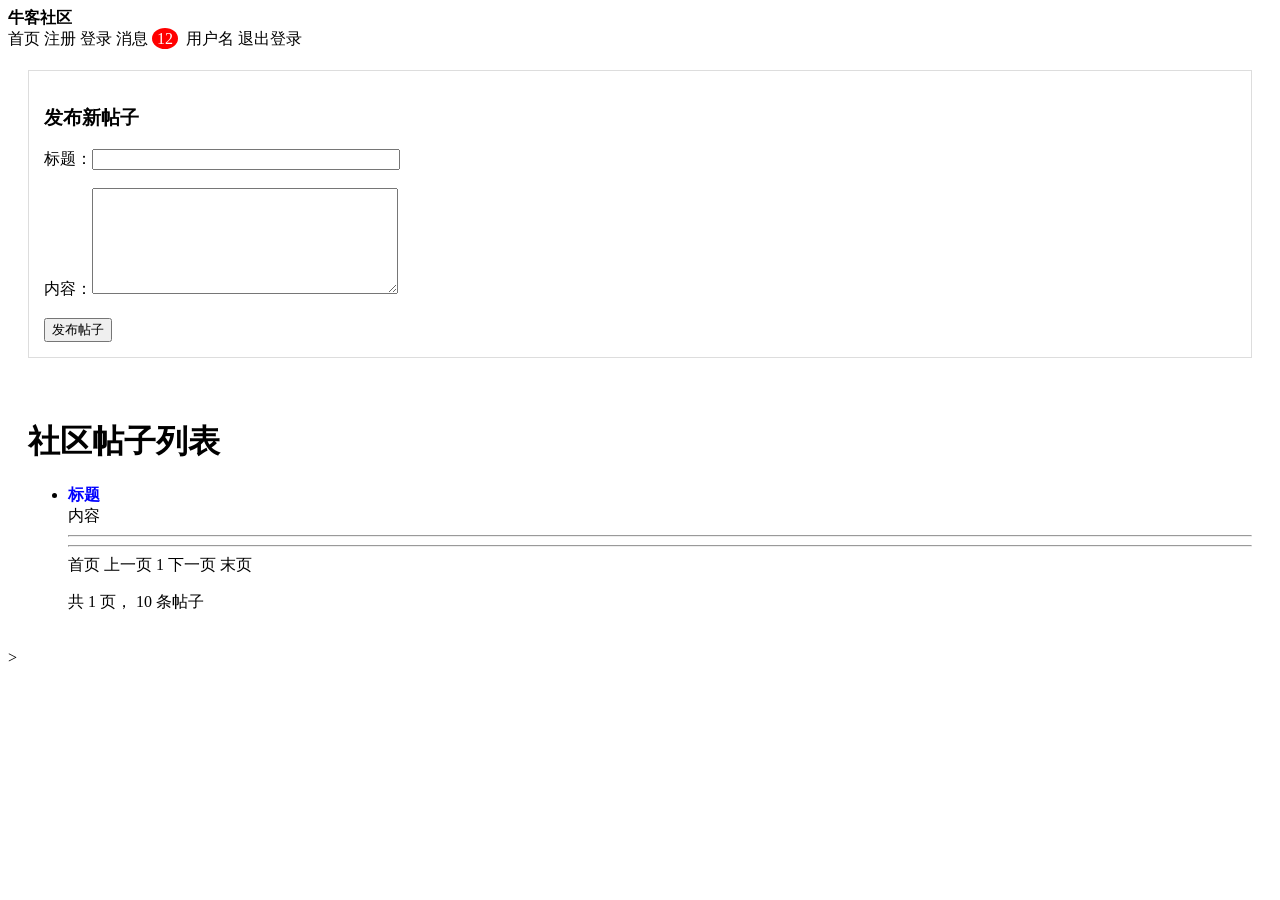
<file: src/main/resources/templates/demo/index.html>
<!DOCTYPE html>
<html xmlns:th="http://www.thymeleaf.org">
<head>
    <meta charset="UTF-8">
    <title>牛客社区首页</title>
    <link rel="stylesheet" th:href="@{/css/global.css}">
</head>
<body>

<!-- 新增：顶部导航栏 -->
<div class="navbar" th:fragment="navbar">
    <div class="logo"><b>牛客社区</b></div>
    <div class="nav-links">
        <a th:href="@{/index}">首页</a>

        <!-- 1. 未登录状态显示 -->
        <span th:if="${loginUser == null}">
                <a th:href="@{/register}">注册</a>
                <a th:href="@{/login}">登录</a>
            </span>

        <!-- 2. 已登录状态显示 -->
        <span th:if="${loginUser != null}">
                <a th:href="@{/letter/list}">
                    消息 <span class="badge" th:if="${allUnreadCount > 0}" th:text="${allUnreadCount}" style="background-color:red; color:white; padding:2px 5px; border-radius:50%;">12</span>
                </a>
                <a th:href="@{/user/setting}"> <!-- 下一节我们要做的账号设置 -->
                    <img th:src="${loginUser.headerUrl}" class="user-avatar">
                    <span th:text="${loginUser.username}">用户名</span>
                </a>
                <a th:href="@{/logout}">退出登录</a>
            </span>
    </div>
</div>
<div style="margin: 20px; border: 1px solid #ddd; padding: 15px;">
    <h3>发布新帖子</h3>
    <div>
        标题：<input type="text" id="recipient-name" style="width: 300px;"><br><br>
        内容：<textarea id="message-text" style="width: 300px; height: 100px;"></textarea><br><br>
        <button type="button" onclick="publish()">发布帖子</button>
    </div>
</div>
<!-- 原有的帖子列表内容 -->
<div style="padding: 20px;">
    <h1>社区帖子列表</h1>
    <ul>
        <li th:each="post : ${discussPosts}">
            <!-- 修改点：点击标题跳转到详情页 -->
            <a th:href="@{|/discuss/detail/${post.id}|}">
                <b th:text="${post.title}" style="color: blue;">标题</b>
            </a>
            <br>
            <span th:text="${post.content}">内容</span>
            <hr>
        </li>
    <!-- 分页组件 -->
    <div th:if="${page.rows > 0}">
        <hr>
        <nav th:fragment="pagination">
            <!-- 首页与上一页 -->
            <a th:href="@{${page.path}(current=1)}">首页</a>
            <a th:href="@{${page.path}(current=${page.current - 1})}" th:if="${page.current > 1}">上一页</a>

            <!-- 页码数字循环 -->
            <!-- th:each="i : ${#numbers.sequence(page.from, page.to)}" 这是一个生成数字序列的工具 -->
            <span th:each="i : ${#numbers.sequence(page.from, page.to)}">
            <a th:href="@{${page.path}(current=${i})}" th:text="${i}"
               th:style="${i == page.current ? 'font-weight:bold;color:red;' : ''}">1</a>
        </span>

            <!-- 下一页与末页 -->
            <a th:href="@{${page.path}(current=${page.current + 1})}" th:if="${page.current < page.total}">下一页</a>
            <a th:href="@{${page.path}(current=${page.total})}">末页</a>
        </nav>
        <p>共 <span th:text="${page.total}">1</span> 页，
            <span th:text="${page.rows}">10</span> 条帖子</p>
    </div>

</ul>
</div>>
<!-- 1. 首先引入 jQuery (这是 AJAX 运行的基础) -->
<script src="https://code.jquery.com/jquery-3.6.0.min.js"></script>

<!-- 2. 编写你的发布逻辑 -->
<script>
    function publish() {
        var title = $("#recipient-name").val();
        var content = $("#message-text").val();

        // 发送异步请求 (AJAX)
        $.post(
            "/discuss/add", // 后端接口路径
            {"title": title, "content": content}, // 发送的数据
            function(data) {
                // 将服务器返回的 JSON 字符串解析为对象
                data = $.parseJSON(data);

                // 弹窗提示结果
                alert(data.msg);

                // 如果发布成功，刷新页面看到新帖子
                if(data.code == 0) {
                    window.location.reload();
                }
            }
        );
    }
</script>
</body> <!-- 注意：这是 body 的结束标签 -->
</html>
</file>
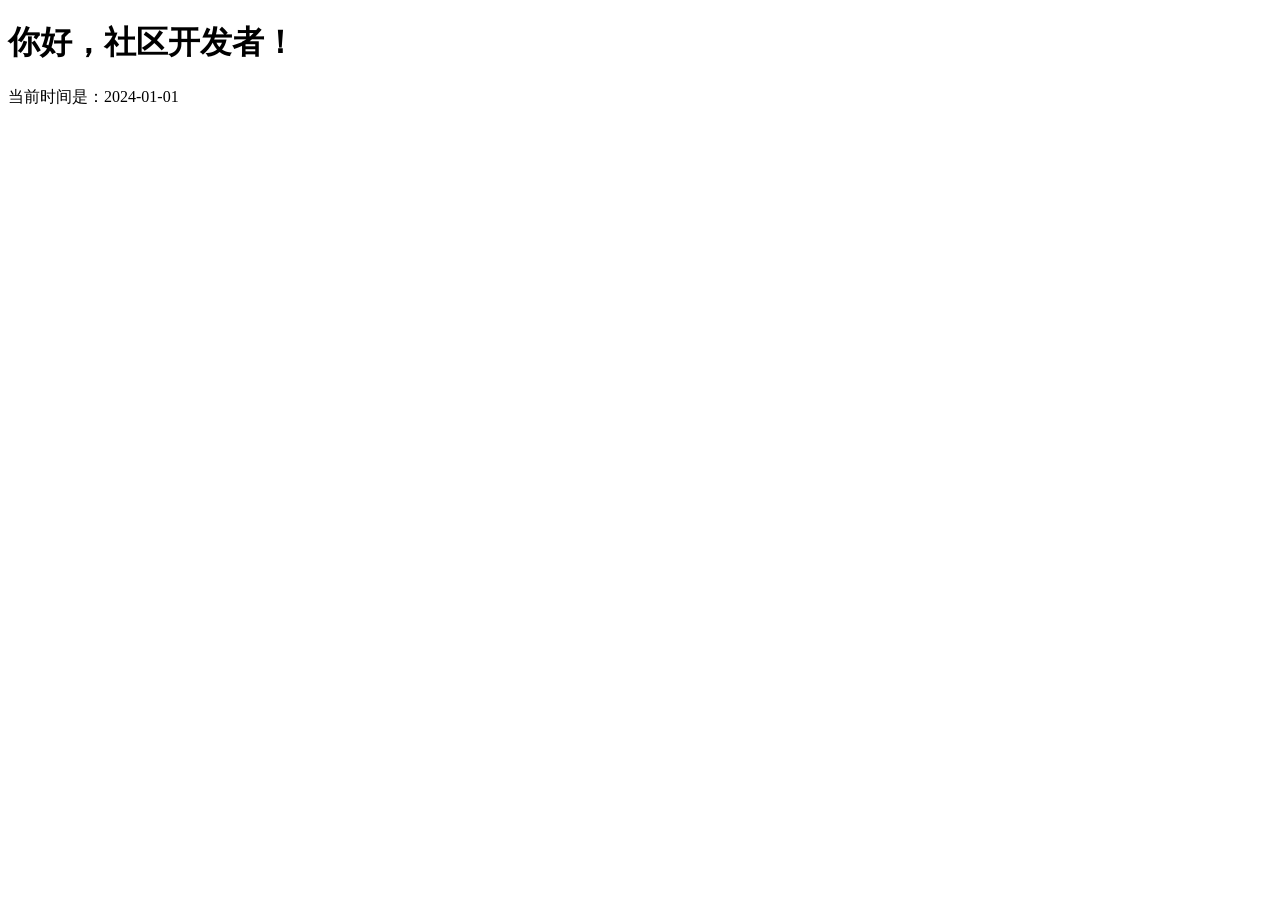
<file: src/main/resources/templates/demo/view.html>
<!DOCTYPE html>
<html lang="en" xmlns:th="http://www.thymeleaf.org"> <!-- 注意这行引入了thymeleaf命名空间 -->
<head>
    <meta charset="UTF-8">
    <title>我的第一个网页</title>
</head>
<body>
<h1>你好，社区开发者！</h1>
<!-- 这个 p 标签里的内容会被 Java 传过来的数据替换掉 -->
<p>当前时间是：<span th:text="${now}">2024-01-01</span></p>
</body>
</html>
</file>
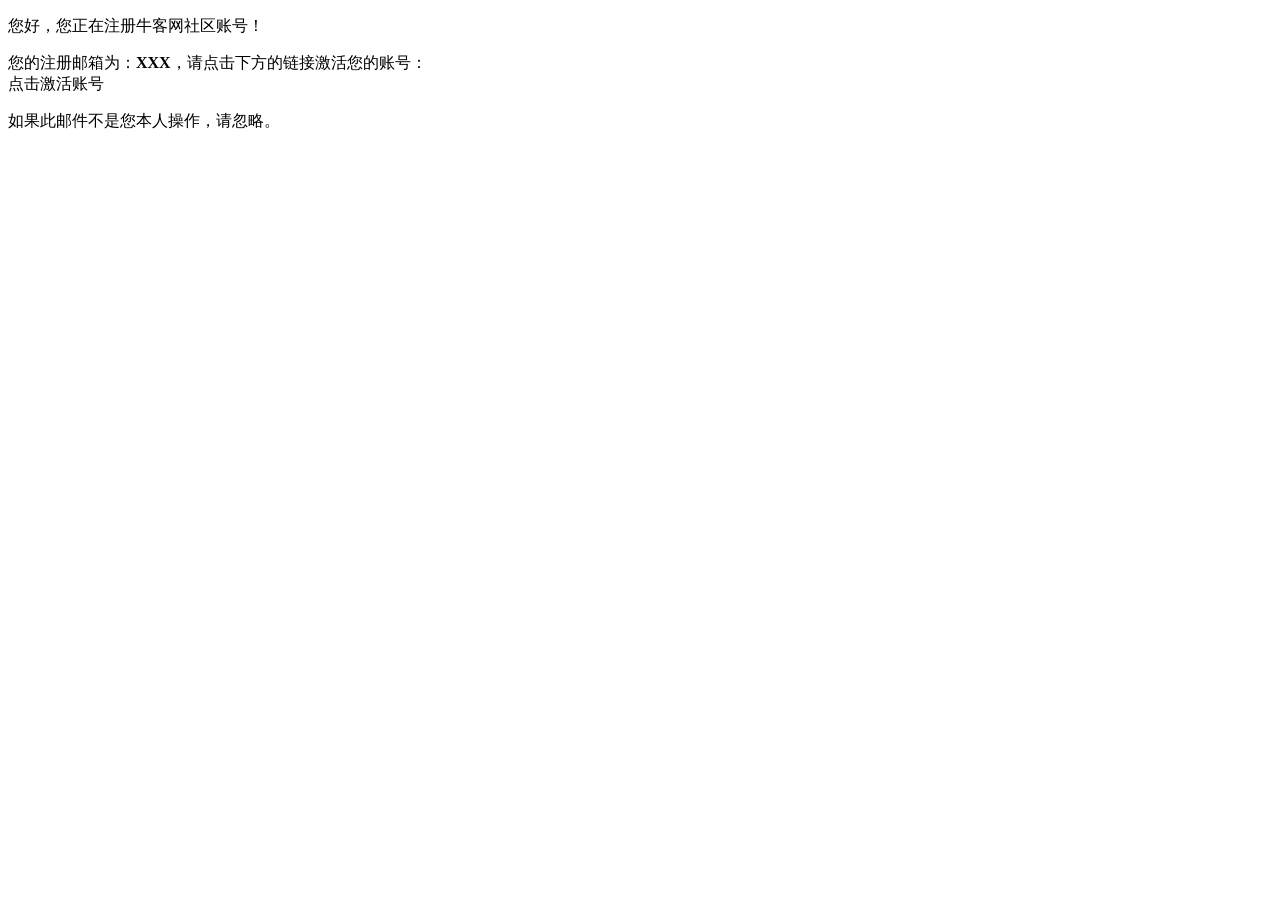
<file: src/main/resources/templates/demo/mail/activation.html>
<!DOCTYPE html>
<html lang="en" xmlns:th="http://www.thymeleaf.org">
<head>
    <meta charset="UTF-8">
    <title>激活账号</title>
</head>
<body>
<div>
    <p>您好，您正在注册牛客网社区账号！</p>
    <p>
        您的注册邮箱为：<b th:text="${email}">XXX</b>，请点击下方的链接激活您的账号：<br>
        <a th:href="${url}">点击激活账号</a>
    </p>
    <p>如果此邮件不是您本人操作，请忽略。</p>
</div>
</body>
</html>
</file>
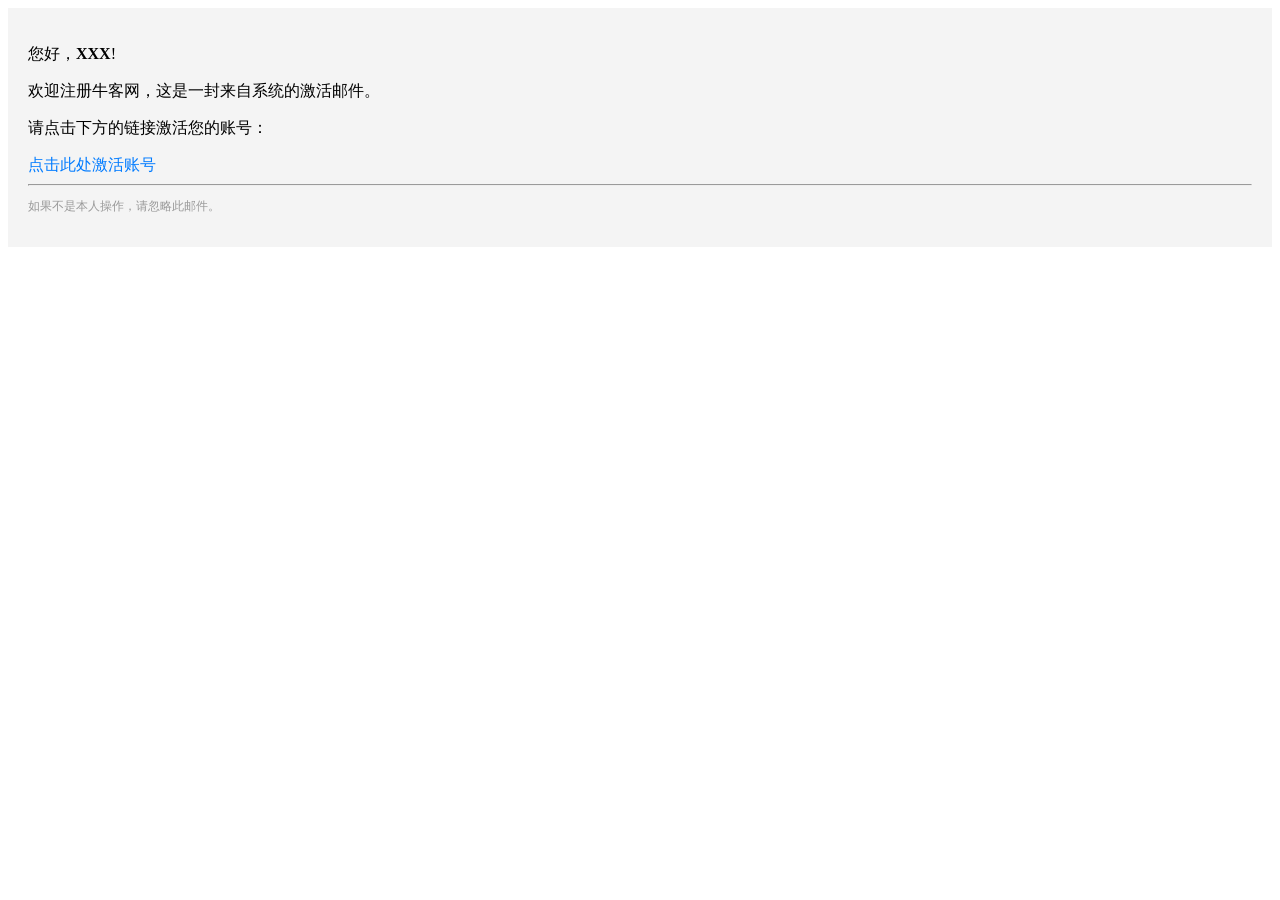
<file: src/main/resources/templates/demo/mail/demo.html>
<!DOCTYPE html>
<html lang="en" xmlns:th="http://www.thymeleaf.org">
<head>
    <meta charset="UTF-8">
    <title>激活账号</title>
</head>
<body>
<div style="padding: 20px; background-color: #f4f4f4;">
    <p>您好，<b th:text="${username}">XXX</b>!</p>
    <p>欢迎注册牛客网，这是一封来自系统的激活邮件。</p>
    <p>请点击下方的链接激活您的账号：</p>
    <!-- 这里的 href 会被 Java 传过来的路径替换 -->
    <a th:href="${url}" style="color: #007bff; text-decoration: none;">点击此处激活账号</a>
    <hr>
    <p style="font-size: 12px; color: #999;">如果不是本人操作，请忽略此邮件。</p>
</div>
</body>
</html>
</file>
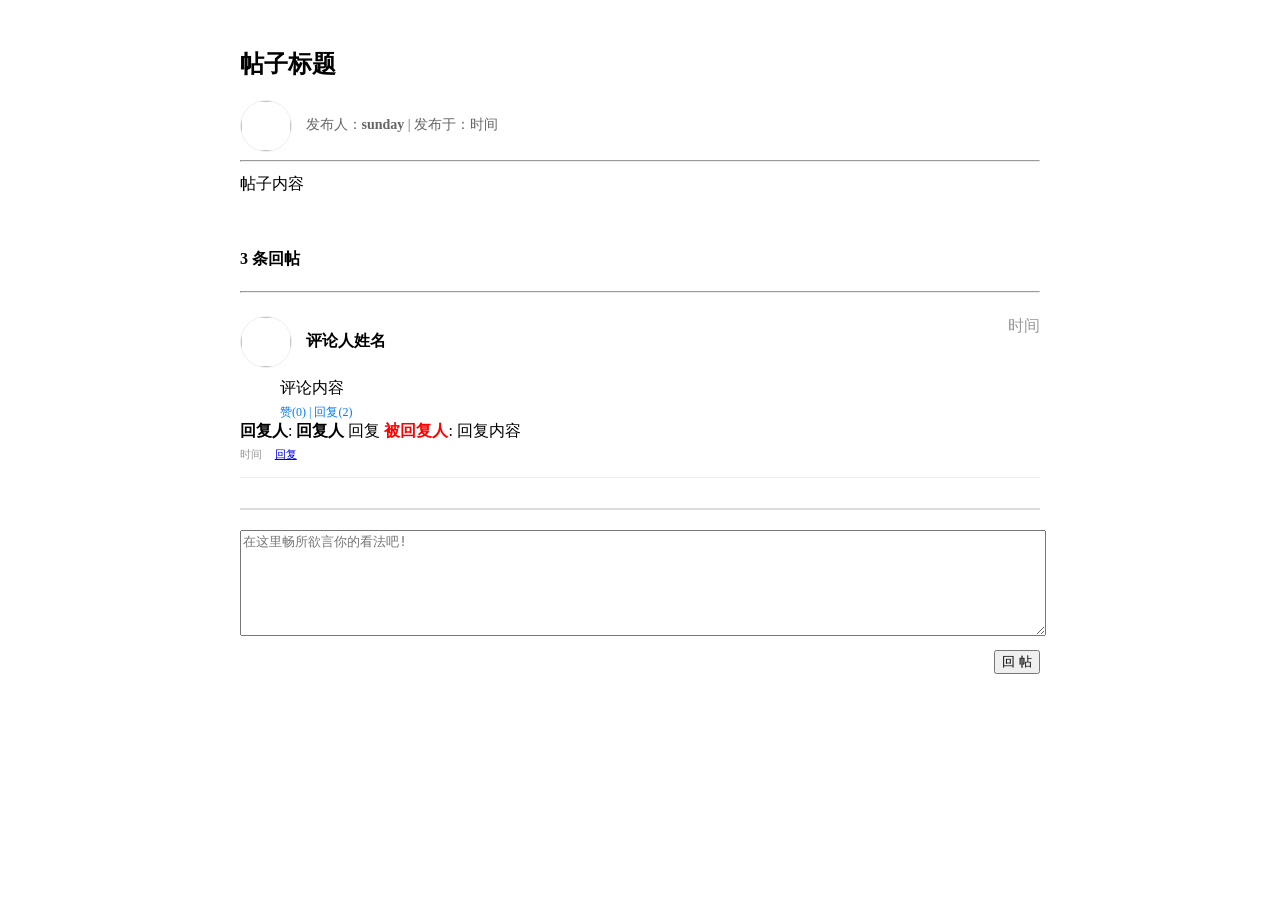
<file: src/main/resources/templates/demo/site/discuss-detail.html>
<!DOCTYPE html>
<html lang="en" xmlns:th="http://www.thymeleaf.org">
<head>
    <meta charset="UTF-8">
    <title>帖子详情 - 牛客社区</title>
    <link rel="stylesheet" th:href="@{/css/global.css}">
    <style>
        .user-header {
           width: 50px;
           height: 50px;
           border-radius: 50%;
           vertical-align: middle;
           object-fit: cover;
           border: 1px solid #eee;
           margin-right: 10px;
       }

       /* 顺便给评论区也加点样式 */
       .comment-item {
           border-bottom: 1px solid #eee;
           padding: 15px 0;
       }
    </style>
</head>
<body>
<!-- 引入导航栏 -->
<div th:replace="demo/index::navbar"></div>

<div style="padding: 20px; width: 800px; margin: auto;">
    <!-- 1. 帖子正文部分 -->
    <h2 th:text="${post.title}">帖子标题</h2>
    <div style="color: #666; font-size: 14px;">
        <img th:src="${user.headerUrl}" class="user-header">
        发布人：<b th:text="${user.username}">sunday</b>
        | 发布于：<span th:text="${#dates.format(post.createTime, 'yyyy-MM-dd HH:mm:ss')}">时间</span>
    </div>
    <hr>
    <div th:utext="${post.content}" style="line-height: 1.8;">帖子内容</div>

    <!-- 2. 评论列表部分 (PPT 第 15 页核心) -->
    <div style="margin-top: 50px;">
        <h4><span th:text="${post.commentCount}">3</span> 条回帖</h4>
        <hr>

        <!-- 第一层循环：遍历主评论 -->
        <div class="comment-item" th:each="cvo : ${comments}">
            <div th:if="${cvo.user != null}">
                <img th:src="${cvo.user.headerUrl}" class="user-header">
                <b th:text="${cvo.user.username}">评论人姓名</b>
                <span style="float: right; color: #999;" th:text="${#dates.format(cvo.comment.createTime, 'yyyy-MM-dd HH:mm:ss')}">时间</span>
            </div>
            <div style="padding: 10px 0 0 40px;" th:text="${cvo.comment.content}">评论内容</div>

            <div style="margin-left: 40px; margin-top: 5px; font-size: 12px; color: #007bff;">
                赞(0) | 回复(<span th:text="${cvo.replyCount}">2</span>)
            </div>

            <!-- 第二层循环：遍历回复（也就是评论底下的套娃） -->
            <div class="reply-box" th:if="${cvo.replyCount > 0}">
                <div class="reply-item" th:each="rvo : ${cvo.replies}">
                    <div>
                            <span th:if="${rvo.target == null}">
                                <b th:text="${rvo.user.username}">回复人</b>:
                            </span>
                        <span th:if="${rvo.target != null}">
                                <b th:text="${rvo.user.username}">回复人</b>
                                回复 <b th:text="${rvo.target.username}" style="color:red">被回复人</b>:
                            </span>
                        <span th:text="${rvo.reply.content}">回复内容</span>
                    </div>
                    <div style="color: #999; font-size: 11px; margin-top: 5px;">
                        <span th:text="${#dates.format(rvo.reply.createTime, 'yyyy-MM-dd HH:mm:ss')}">时间</span>
                        <a href="#" style="margin-left: 10px;">回复</a>
                    </div>
                </div>
            </div>
        </div>
    </div>

    <!-- 3. 发表评论表单 (为下一节做准备) -->
    <div style="margin-top: 30px; border-top: 2px solid #ddd; padding-top: 20px;">
        <form method="post" th:action="@{|/comment/add/${post.id}|}">
            <textarea name="content" placeholder="在这里畅所欲言你的看法吧!" style="width: 100%; height: 100px;"></textarea>
            <div style="text-align: right; margin-top: 10px;">
                <button type="submit">回 帖</button>
            </div>
        </form>
    </div>
</div>
</body>
</html>
</file>
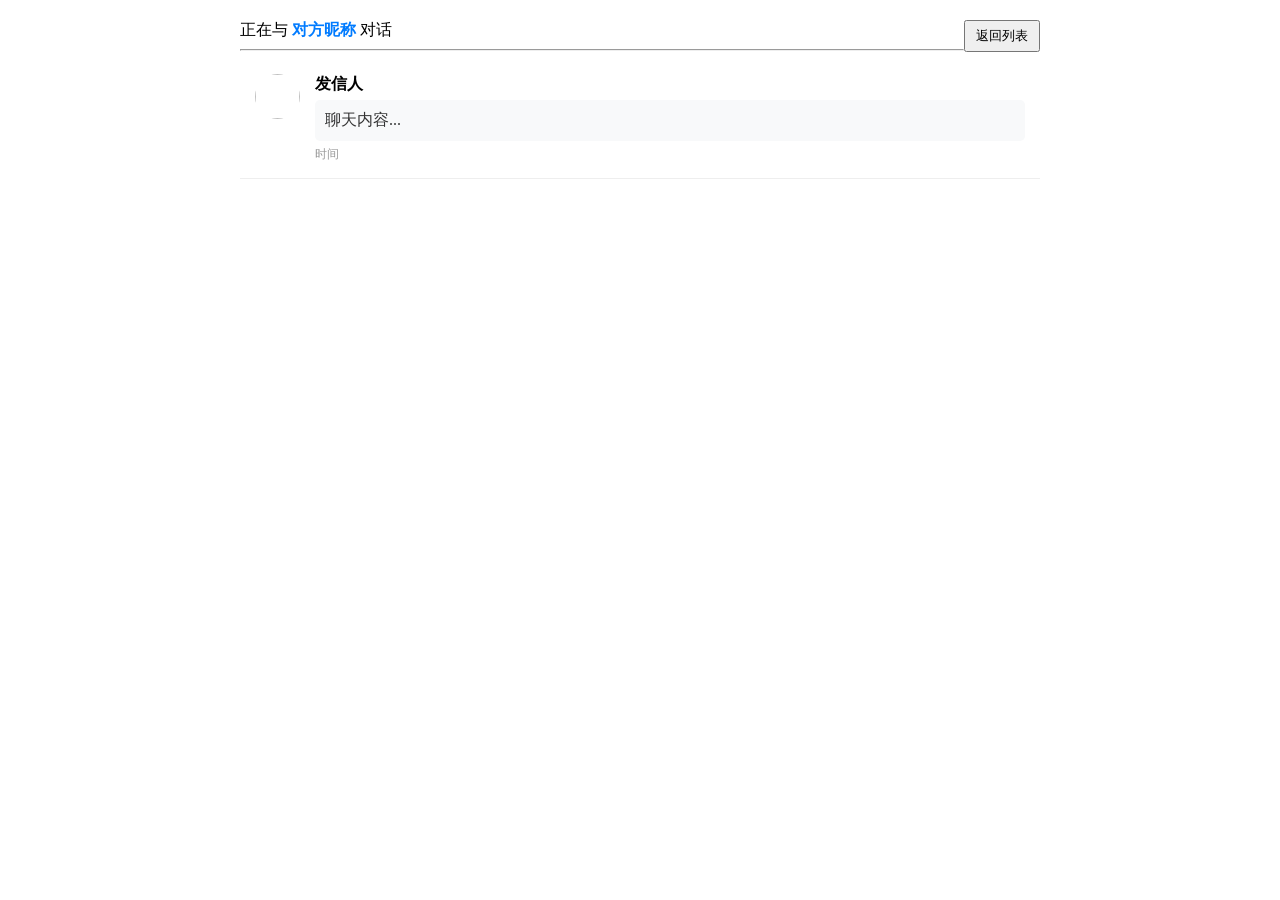
<file: src/main/resources/templates/demo/site/letter-detail.html>
<!DOCTYPE html>
<html lang="en" xmlns:th="http://www.thymeleaf.org">
<head>
    <meta charset="UTF-8">
    <title>私信详情 - 牛客社区</title>
    <link rel="stylesheet" th:href="@{/css/global.css}">
    <style>
        .container { width: 800px; margin: 20px auto; }
        .back-btn { float: right; padding: 5px 10px; cursor: pointer; }
        .letter-item { padding: 15px; border-bottom: 1px solid #eee; display: flex; }
        .user-header { width: 45px; height: 45px; border-radius: 50%; margin-right: 15px; }
        .content-box { flex: 1; }
        .user-name { font-weight: bold; margin-bottom: 5px; display: block; }
        .text-content { background: #f8f9fa; padding: 10px; border-radius: 5px; color: #333; }
        .time { font-size: 12px; color: #999; margin-top: 5px; display: block; }
    </style>
</head>
<body>
<div th:replace="~{demo/index::navbar}"></div>

<div class="container">
    <div>
        正在与 <b th:text="${target.username}" style="color: #007bff;">对方昵称</b> 对话
        <button class="back-btn" onclick="location.href='/letter/list'">返回列表</button>
    </div>
    <hr>

    <!-- 私信内容 -->
    <div class="letter-list">
        <div class="letter-item" th:each="map : ${letters}">
            <img th:src="${map.fromUser.headerUrl}" class="user-header">
            <div class="content-box">
                <span class="user-name" th:text="${map.fromUser.username}">发信人</span>
                <div class="text-content" th:utext="${map.letter.content}">
                    聊天内容...
                </div>
                <span class="time" th:text="${#dates.format(map.letter.createTime, 'yyyy-MM-dd HH:mm:ss')}">时间</span>
            </div>
        </div>
    </div>

    <!-- 分页 -->
    <div th:replace="~{demo/index::pagination}"></div>
</div>
</body>
</html>
</file>
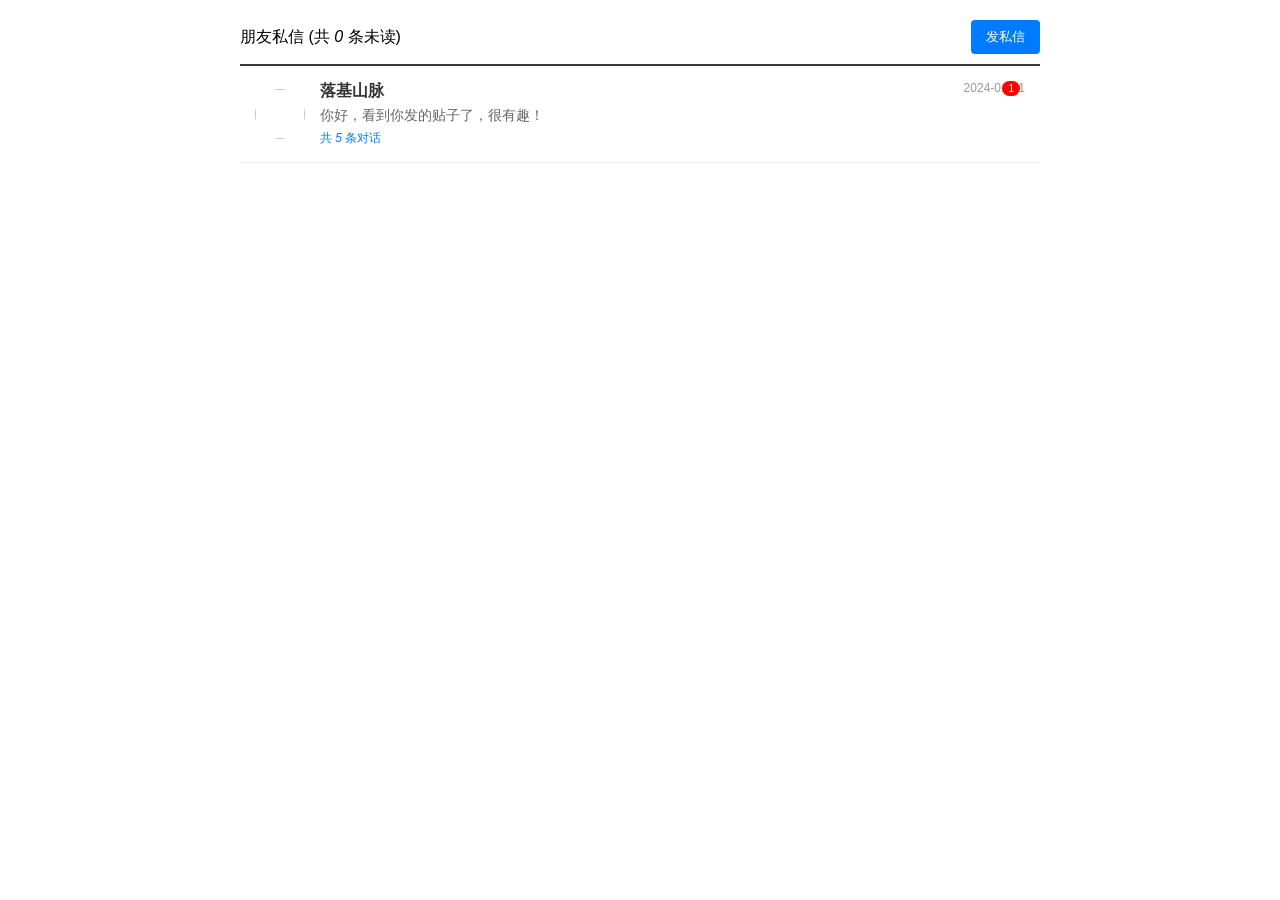
<file: src/main/resources/templates/demo/site/letter.html>
<!DOCTYPE html>
<html lang="en" xmlns:th="http://www.thymeleaf.org">
<head>
    <meta charset="UTF-8">
    <title>私信列表 - 牛客社区</title>
    <link rel="stylesheet" th:href="@{/css/global.css}">
    <style>
        .container { width: 800px; margin: 20px auto; font-family: Arial, sans-serif; }
        .letter-item { border-bottom: 1px solid #eee; padding: 15px; display: flex; align-items: center; position: relative; }
        .user-header { width: 50px; height: 50px; border-radius: 50%; margin-right: 15px; }
        .letter-content { flex: 1; }
        .letter-content b { font-size: 16px; color: #333; }
        .letter-content p { color: #666; margin: 5px 0; font-size: 14px; }
        .letter-time { font-size: 12px; color: #999; }
        .badge { background: red; color: white; padding: 2px 6px; border-radius: 10px; font-size: 10px; position: absolute; right: 20px; top: 15px; }
        .letter-count { font-size: 12px; color: #007bff; margin-top: 5px; }
        .top-bar { display: flex; justify-content: space-between; align-items: center; border-bottom: 2px solid #343a40; padding-bottom: 10px; }
        .btn-send { background: #007bff; color: white; border: none; padding: 8px 15px; cursor: pointer; border-radius: 4px; }

        /* 弹窗样式 */
        #sendModal { display: none; position: fixed; top: 20%; left: 50%; transform: translate(-50%, 0); background: white; border: 1px solid #ccc; padding: 20px; box-shadow: 0 0 10px rgba(0,0,0,0.5); z-index: 100; }
    </style>
</head>
<body>
<!-- 1. 引用导航栏 -->
<div th:replace="~{demo/index::navbar}"></div>

<div class="container">
    <!-- 2. 顶部工具栏 -->
    <div class="top-bar">
            <span>
                朋友私信 (共 <i th:text="${letterUnreadCount}">0</i> 条未读)
            </span>
        <button type="button" class="btn-send" onclick="openModal()">发私信</button>
    </div>

    <!-- 3. 私信列表循环 -->
    <div class="letter-list">
        <div class="letter-item" th:each="map : ${conversations}">
            <!-- 未读标记 -->
            <span class="badge" th:if="${map.unreadCount > 0}" th:text="${map.unreadCount}">1</span>

            <img th:if="${map.target != null}"  th:src="${map.target.headerUrl}" class="user-header">

            <div class="letter-content">
                <div>
                    <b th:text="${map.target.username}">落基山脉</b>
                    <span class="letter-time" style="float: right" th:text="${#dates.format(map.conversation.createTime, 'yyyy-MM-dd HH:mm:ss')}">2024-01-01</span>
                </div>
                <div>
                    <!-- 点击内容跳转到私信详情页 -->
                    <a th:href="@{|/letter/detail/${map.conversation.conversationId}|}" style="text-decoration: none;">
                        <p th:text="${map.conversation.content}">你好，看到你发的贴子了，很有趣！</p>
                    </a>
                    <div class="letter-count">
                        共 <i th:text="${map.letterCount}">5</i> 条对话
                    </div>
                </div>
            </div>
        </div>
    </div>

    <!-- 4. 分页组件 (复用你之前的逻辑) -->
    <div th:replace="~{demo/index::pagination}"></div>
</div>

<!-- 5. 发送私信的弹窗 (隐藏状态，为下一步做准备) -->
<div id="sendModal">
    <h3>发送私信</h3>
    <hr>
    <p>发给：<input type="text" id="targetName" placeholder="输入对方昵称" style="width:100%"></p>
    <p>内容：<textarea id="content" rows="5" style="width:100%"></textarea></p>
    <hr>
    <div style="text-align: right">
        <button onclick="closeModal()">取消</button>
        <button style="background: #007bff; color: white; border: none; padding: 5px 10px;" onclick="sendLetter()">发送</button>
    </div>
</div>

<!-- 脚本部分 -->
<script src="https://code.jquery.com/jquery-3.6.0.min.js"></script>
<script>
    function openModal() {
        $("#sendModal").show();
    }
    function closeModal() {
        $("#sendModal").hide();
    }

    function sendLetter() {
    // 增加一行 log，帮我们在控制台看到函数是否运行
    console.log("准备发送私信...");

    var targetName = $("#targetName").val();
    var content = $("#content").val();

    // 发送 AJAX 请求
    $.post(
        "/letter/send",
        {"toName": targetName, "content": content},
        function(data) {
            console.log("服务器返回了数据: " + data);
            data = $.parseJSON(data);
            if(data.code == 0) {
                alert("发送成功！");
                window.location.reload();
            } else {
                alert(data.msg);
            }
        }
    );
    closeModal();
}
</script>
</body>
</html>
</file>
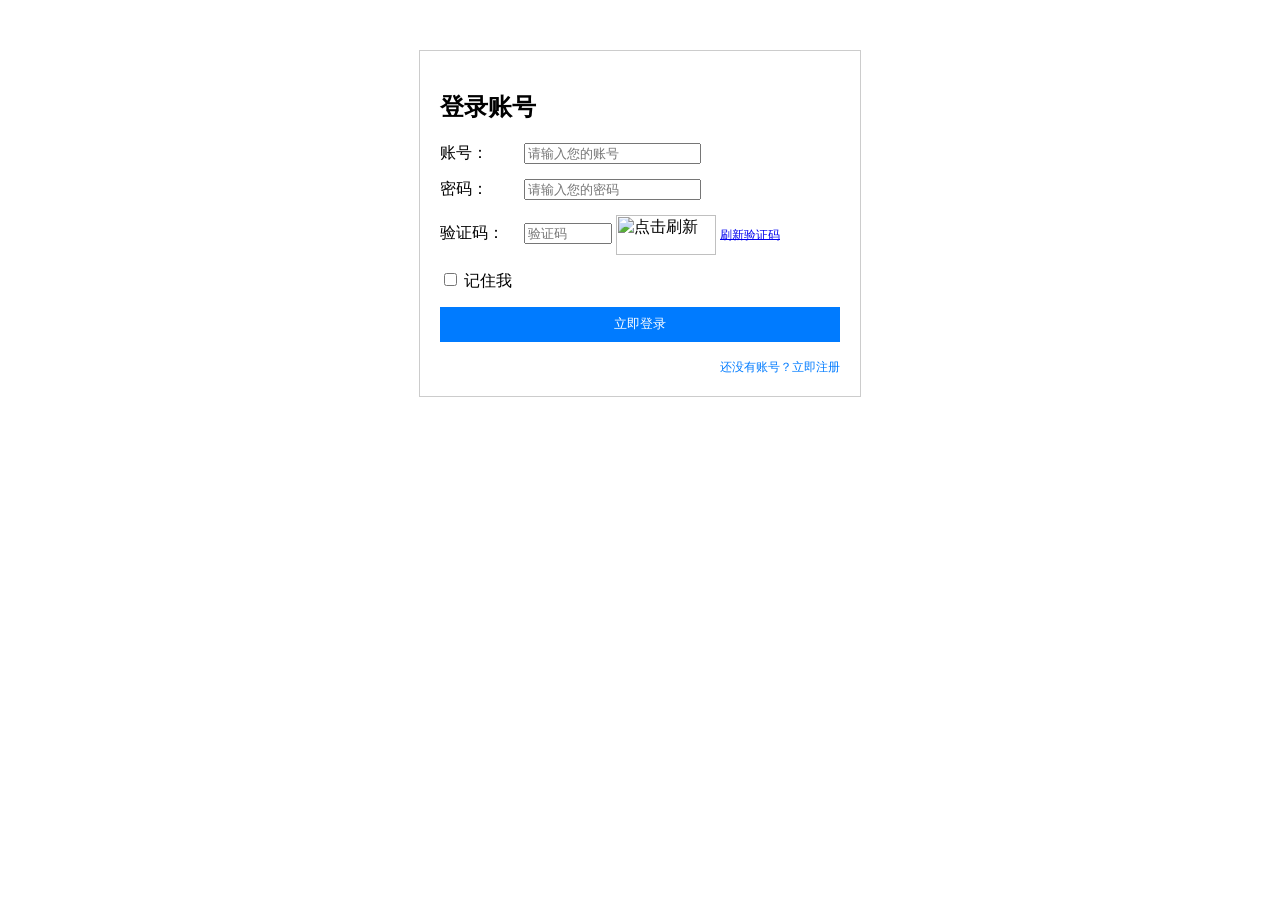
<file: src/main/resources/templates/demo/site/login.html>
<!DOCTYPE html>
<html lang="en" xmlns:th="http://www.thymeleaf.org">
<head>
    <meta charset="UTF-8">
    <title>登录 - 牛客社区</title>
    <!-- 简单内联样式，为了美观一点点 -->
    <style>
        .error-msg { color: red; font-size: 14px; margin-left: 10px; }
        .form-group { margin-bottom: 15px; }
        label { display: inline-block; width: 80px; }
    </style>
</head>
<body>
<div style="margin: 50px auto; width: 400px; padding: 20px; border: 1px solid #ccc;">
    <h2>登录账号</h2>
    <form method="post" th:action="@{/login}">
        <!-- 账号 -->
        <div class="form-group">
            <label>账号：</label>
            <input type="text" name="username" th:value="${param.username}" placeholder="请输入您的账号" required>
            <span class="error-msg" th:text="${usernameMsg}"></span>
        </div>

        <!-- 密码 -->
        <div class="form-group">
            <label>密码：</label>
            <input type="password" name="password" placeholder="请输入您的密码" required>
            <span class="error-msg" th:text="${passwordMsg}"></span>
        </div>

        <!-- 验证码 -->
        <div class="form-group">
            <label>验证码：</label>
            <input type="text" name="code" style="width: 80px;" placeholder="验证码" required>
            <img th:src="@{/kaptcha}" id="kaptcha" style="width:100px;height:40px;vertical-align: middle; cursor: pointer;" title="点击刷新">
            <a href="javascript:refresh_kaptcha();" style="font-size: 12px;">刷新验证码</a>
            <span class="error-msg" th:text="${codeMsg}"></span>
        </div>

        <!-- 记住我 -->
        <div class="form-group">
            <input type="checkbox" name="rememberme" id="remember-me" th:checked="${param.rememberme}">
            <label for="remember-me" style="width: auto;">记住我</label>
        </div>

        <!-- 提交按钮 -->
        <div class="form-group">
            <button type="submit" style="width: 100%; height: 35px; background-color: #007bff; color: white; border: none; cursor: pointer;">立即登录</button>
        </div>

        <div style="text-align: right;">
            <a th:href="@{/register}" style="font-size: 12px; color: #007bff;">还没有账号？立即注册</a>
        </div>
    </form>
</div>

<!-- 刷新验证码的脚本 -->
<script>
    function refresh_kaptcha() {
        var path = "[[@{/kaptcha}]]" + "?p=" + Math.random();
        document.getElementById("kaptcha").src = path;
    }
</script>
</body>
</html>
</file>
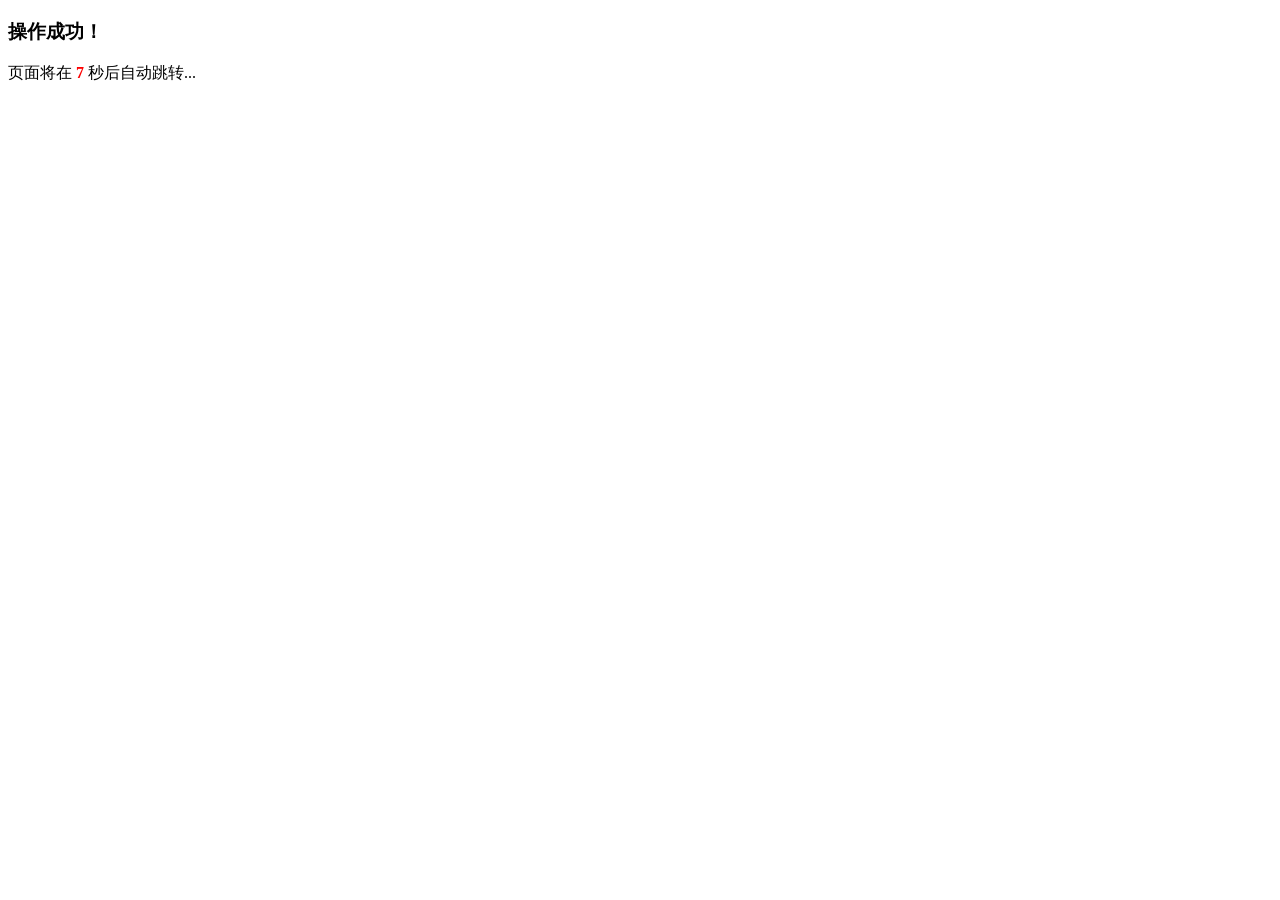
<file: src/main/resources/templates/demo/site/operate_result.html>
<!DOCTYPE html>
<html lang="en" xmlns:th="http://www.thymeleaf.org">
<head>
    <meta charset="UTF-8">
    <title>操作结果</title>
</head>
<body>
<div>
    <h3 th:text="${msg}">操作成功！</h3>
    <p>页面将在 <b id="seconds" style="color:red;">8</b> 秒后自动跳转...</p>
</div>

<script>
    var s = 8;
    setInterval(function(){
        s--;
        document.getElementById("seconds").innerText = s;
        if(s <= 0) {
            location.href = "[[${target}]]";
        }
    }, 1000);
</script>
</body>
</html>
</file>
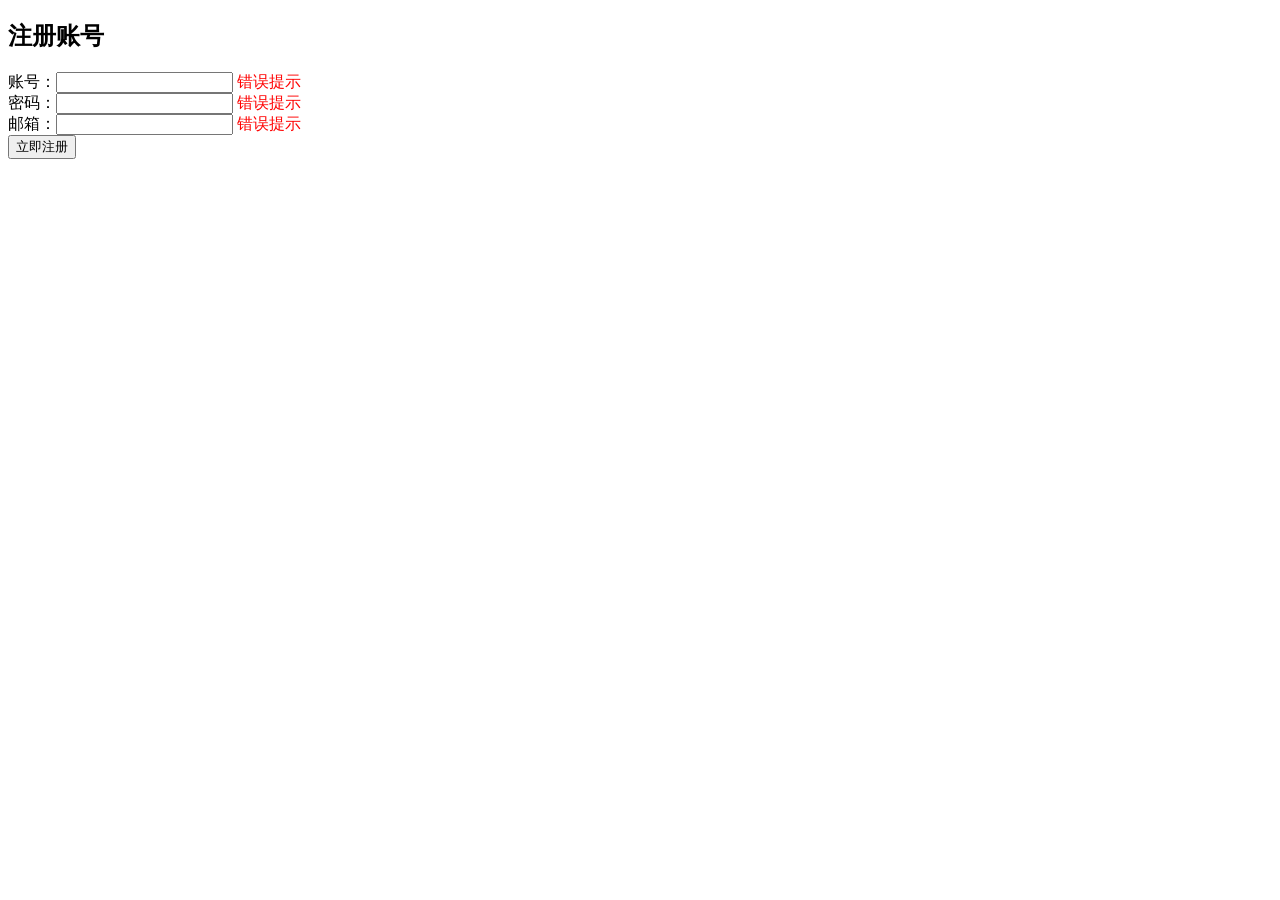
<file: src/main/resources/templates/demo/site/register.html>
<!DOCTYPE html>
<html lang="en" xmlns:th="http://www.thymeleaf.org">
<head>
    <meta charset="UTF-8">
    <title>注册 - 牛客社区</title>
</head>
<body>
<h2>注册账号</h2>
<form method="post" th:action="@{/register}">
    <div>
        账号：<input type="text" name="username" th:value="${user!=null?user.username:''}">
        <span style="color:red;" th:text="${usernameMsg}">错误提示</span>
    </div>
    <div>
        密码：<input type="password" name="password">
        <span style="color:red;" th:text="${passwordMsg}">错误提示</span>
    </div>
    <div>
        邮箱：<input type="email" name="email" th:value="${user!=null?user.email:''}">
        <span style="color:red;" th:text="${emailMsg}">错误提示</span>
    </div>
    <button type="submit">立即注册</button>
</form>
</body>
</html>
</file>
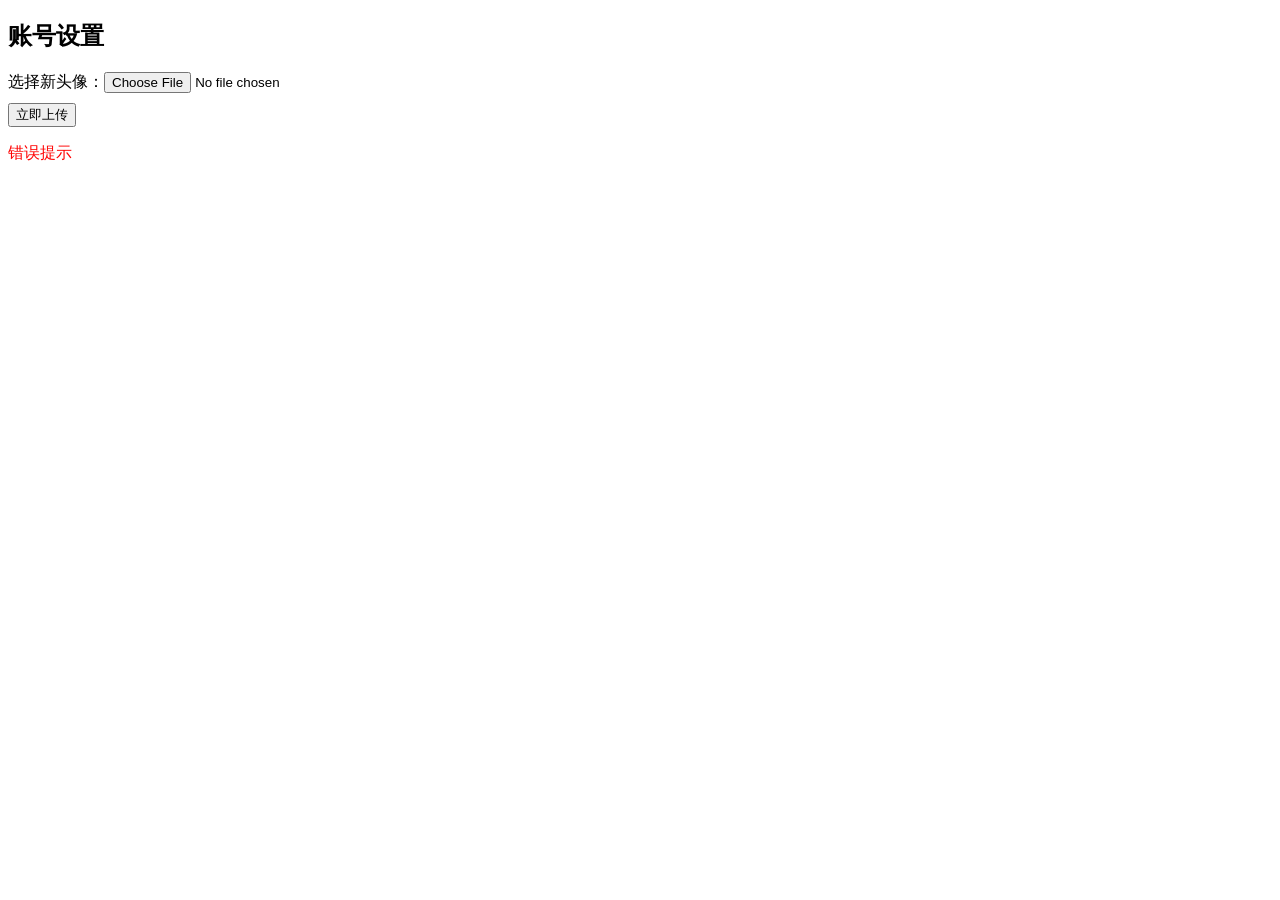
<file: src/main/resources/templates/demo/site/setting.html>
<!DOCTYPE html>
<html xmlns:th="http://www.thymeleaf.org">
<head>
    <meta charset="UTF-8">
    <title>账号设置</title>
</head>
<body>
<h2>账号设置</h2>

<!-- 上传头像表单 -->
<!-- 注意：上传文件必须用 POST，且必须加 enctype="multipart/form-data" -->
<form method="post" enctype="multipart/form-data" th:action="@{/user/upload}">
    <div>
        选择新头像：<input type="file" name="headerImage" accept="image/*" required>
    </div>
    <div style="margin-top:10px;">
        <button type="submit">立即上传</button>
    </div>
    <p style="color:red;" th:text="${error}">错误提示</p>
</form>
</body>
</html>
</file>
